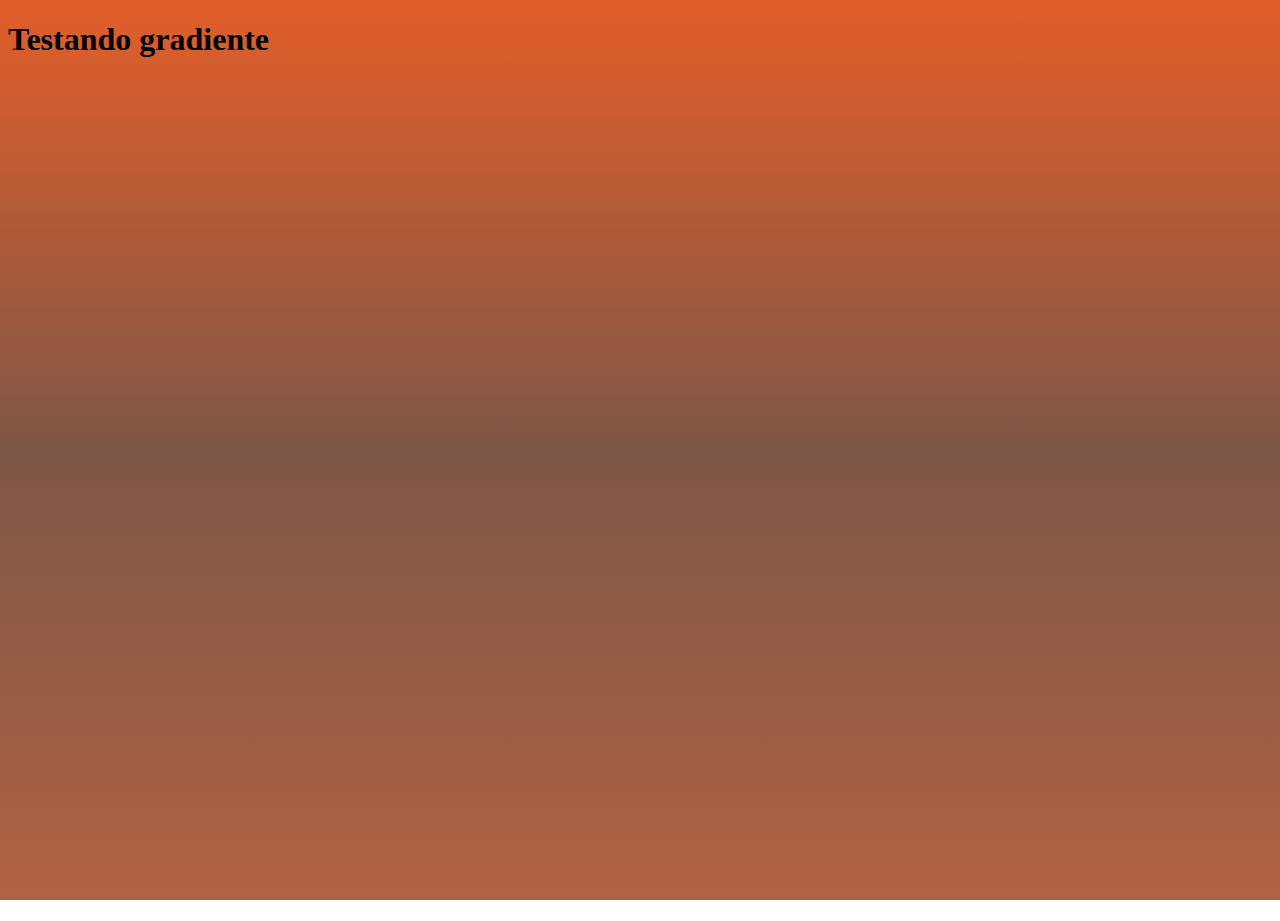
<file: index.html>
<!DOCTYPE html>
<html lang="pt-br">
<head>
    <meta charset="UTF-8">
    <meta name="viewport" content="width=device-width, initial-scale=1.0">
    <title>Document</title>
    <style>
        * {
            height: 100%;
        }

        body {
            background-image: linear-gradient(to bottom, #E35E29, #7D5748, #B06243);
            background-attachment: fixed;
        }
    </style>
</head>
<body>
    <h1>Testando gradiente</h1>
</body>
</html>
</file>
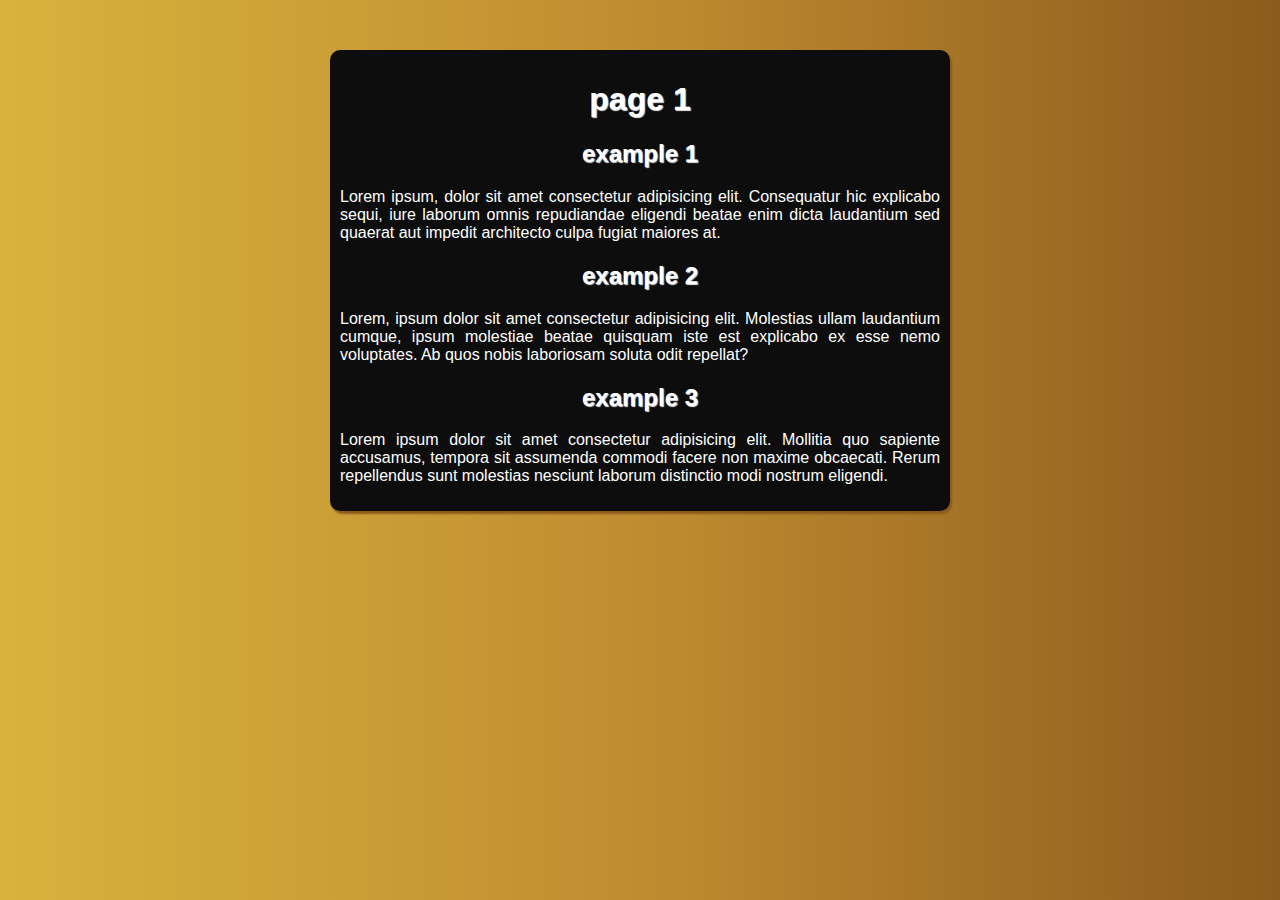
<file: page01.html>
<!DOCTYPE html>
<html lang="en">
<head>
    <meta charset="UTF-8">
    <meta name="viewport" content="width=device-width, initial-scale=1.0">
    <title>Document</title>
    <link rel="stylesheet" href="style.css">
</head>
<body>
    <main>
        <h1>page 1</h1>
        <h2>example 1</h2>
        <p>Lorem ipsum, dolor sit amet consectetur adipisicing elit. Consequatur hic explicabo sequi, iure laborum omnis repudiandae eligendi beatae enim dicta laudantium sed quaerat aut impedit architecto culpa fugiat maiores at.</p>
        <h2>example 2</h2>
        <p>Lorem, ipsum dolor sit amet consectetur adipisicing elit. Molestias ullam laudantium cumque, ipsum molestiae beatae quisquam iste est explicabo ex esse nemo voluptates. Ab quos nobis laboriosam soluta odit repellat?</p>
        <h2>example 3</h2>
        <p>Lorem ipsum dolor sit amet consectetur adipisicing elit. Mollitia quo sapiente accusamus, tempora sit assumenda commodi facere non maxime obcaecati. Rerum repellendus sunt molestias nesciunt laborum distinctio modi nostrum eligendi.</p>
    </main>
</body>
</html>
</file>
<file: style.css>
@charset "UTF-8";

* {
    font-family: Arial, Helvetica, sans-serif;

}

body {
    background-image: linear-gradient(90deg, #D9B23D, #BF8D30, #8C5A1C);
}

main {
    background-color: #0D0D0D;
    border-radius: 10px;
    box-shadow: 2px 3px 2px #8C5A1C;
    color: white;
    width: 600px;
    padding: 10px;
    margin: auto;
    margin-top: 50px;
}

h1, h2{
    text-align: center;
    text-shadow: 1px 1px 1px #eae6e6;
}

p {
    text-align: justify; 
}
</file>
